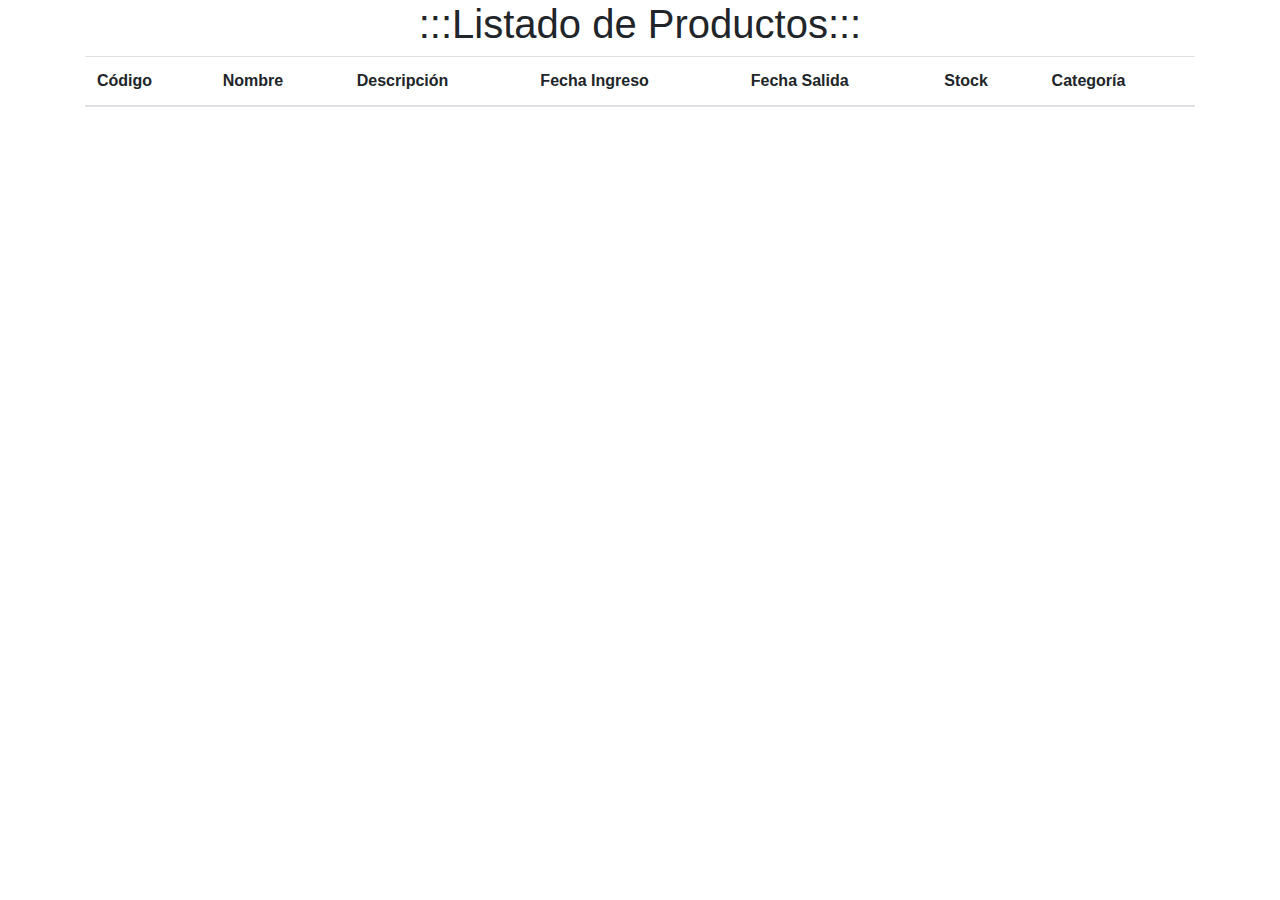
<file: src/main/resources/templates/Productos.html>
<!DOCTYPE HTML>
<html xmlns:th="http://www.thymeleaf.org">
<head>
<title>Productos</title>
<meta http-equiv="Content-Type" content="text/html; charset=UTF-8" />
<link rel="stylesheet" href="https://cdn.jsdelivr.net/npm/bootstrap@4.0.0/dist/css/bootstrap.min.css">
</head>
<body>
	<h1 class="text-center">:::Listado de Productos:::</h1>
	<div class="container">
			<table class="table">
				
				  <thead>
				    <tr>
				      <th scope="col">Código</th>
				      <th scope="col">Nombre</th>
				      <th scope="col">Descripción</th>
				      <th scope="col">Fecha Ingreso</th>
  				      <th scope="col">Fecha Salida</th>
  				      <th scope="col">Stock</th>
  				      <th scope="col">Categoría</th>	
				    </tr>
				  </thead>
				  <tbody>
				    <tr th:each="pr : ${listaProducto}">						
				      <td th:text="${pr.cod_unico_prod}"></td>
				      <td th:text="${pr.nombre_prod}"></td>
				      <td th:text="${pr.descripcion_prod}"></td>
				      <td th:text="${pr.fecha_ingreso}"></td>
				      <td th:text="${pr.fecha_salida}"></td>
				      <td th:text="${pr.stk_prod}"></td>
				     </tr>				 				   
				  </tbody>
				</table>
			</div>
</body>
</file>
